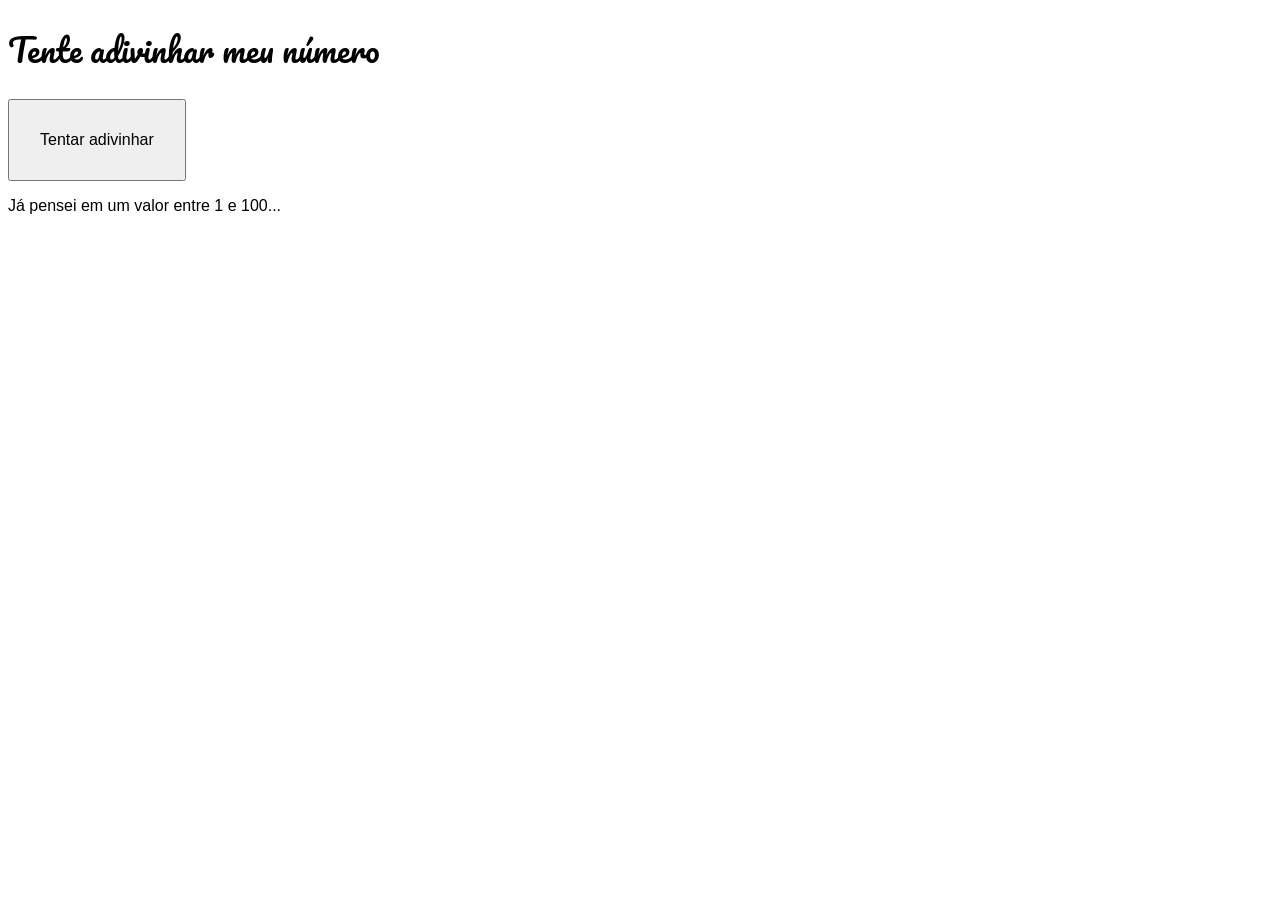
<file: adivinha/index.html>
<!DOCTYPE html>
<html lang="pt-br">
<head>
    <meta charset="UTF-8">
    <meta name="viewport" content="width=device-width, initial-scale=1.0">
    <title>Jogo em JS</title>
    <link rel="stylesheet" href="style.css">
</head>
<body onload="sortear()">
    <h1>Tente adivinhar meu número</h1>
    <button onclick="jogar()" id="botao">Tentar adivinhar</button>
    <section id="result">
        <p>Já pensei em um valor entre 1 e 100...</p>
    </section>

    <script src="adivinha.js"></script>
</body>
</html>
</file>
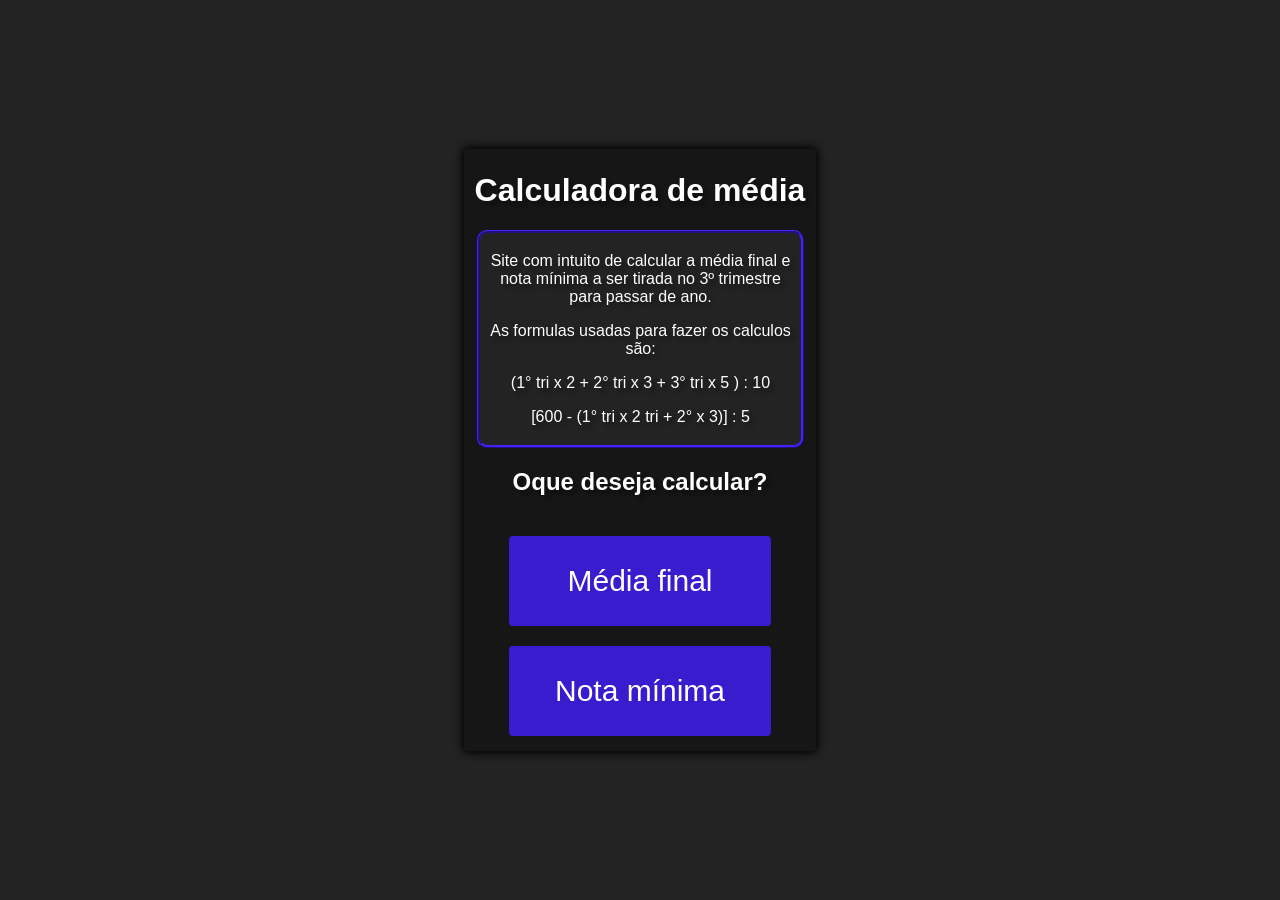
<file: calc_media/index.html>
<!DOCTYPE html>
<html lang="pt-br">
<head>
    <meta charset="UTF-8">
    <meta http-equiv="X-UA-Compatible" content="IE=edge">
    <meta name="viewport" content="width=device-width, initial-scale=1.0">
    <link rel="stylesheet" href="style.css">
    <title>Calculadora de média</title>
</head>
<body>
    <div id="caixa">
        <div id="caixa-centro">
            <div id="texto-explicativo">
               
                    <h1>Calculadora de média</h1>
                <div id="info">    
                    <p>Site com intuito de calcular a média final e nota mínima a ser tirada no 3º trimestre para passar de ano.</p>
                    <p>As formulas usadas para fazer os calculos são:</p>
                    <p>(1° tri x 2 + 2° tri x 3 + 3° tri x 5 ) : 10</p>
                    <p>[600 - (1° tri x 2 tri + 2° x 3)] : 5</p>
                </div>
                    <h2>Oque deseja calcular?</h2>    
            </div>
            <div>
                <a href="./index2.html"><input type="button" value="Média final" id="btn"></a>
            </div>  
               <a href="./index3.html"><input type="button" value="Nota mínima" id="btn"></a>
        </div>            
     </div>
</body>
</html>
</file>
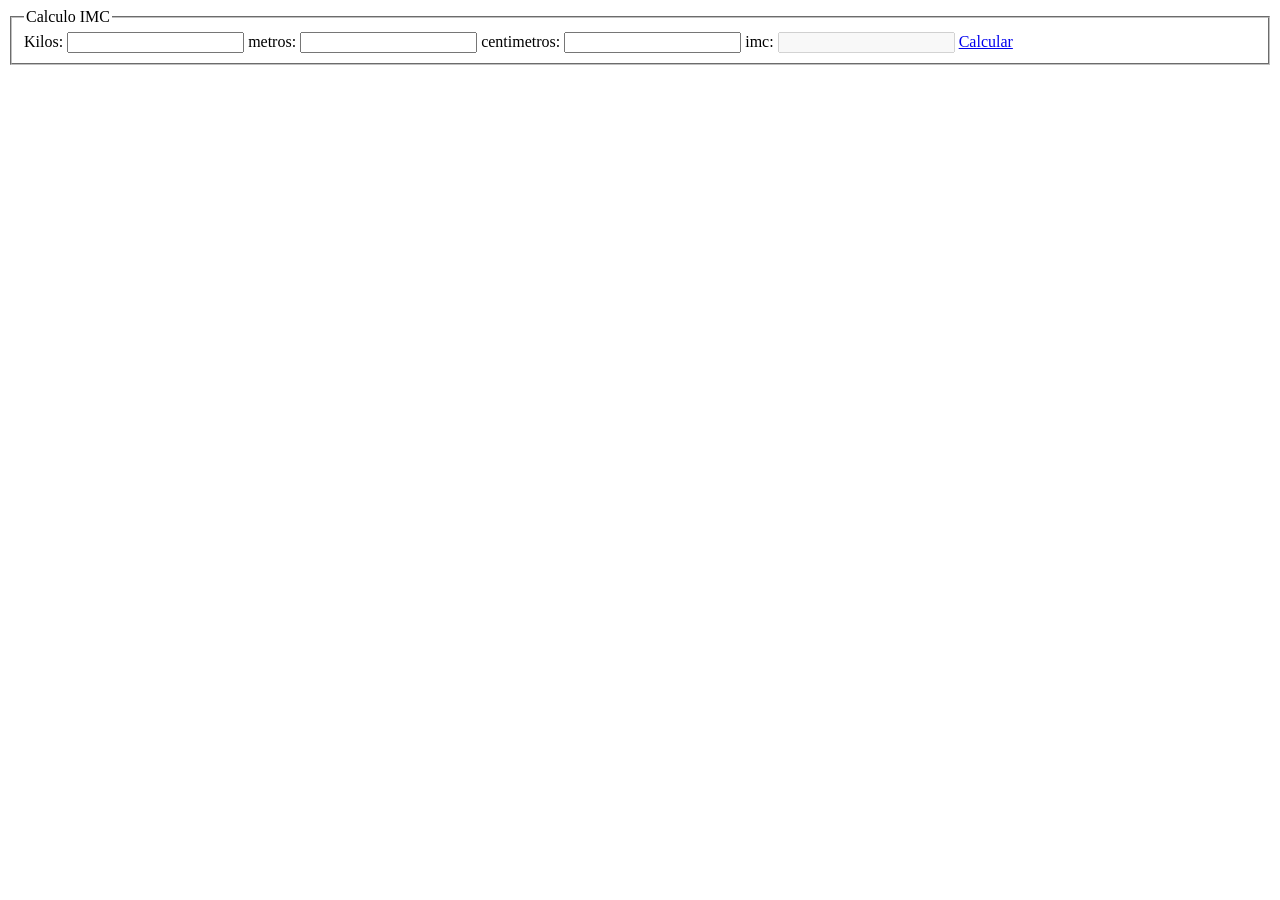
<file: Imc/index.html>
<!Doctype html>
<!DOCTYPE html>
<html lang="pt-BR">
<head>
    <meta charset="utf-8">
    <meta name="viewport" content="width=device-width, initial-scale=1.0">
    <meta http-equiv="X-UA-Compatible" content="ie=edge">
    <title>Exemplo de Exercício</title>
    <script type="text/javascript">
        function calcular(){
            // pegando o id do formulario
            var formulario = document.getElementById("formulario");
           
            // kilos é minha variavel
            // formulario é o id do meu formulario
            // value é o valor do input
            // o + na frente transforma em number a string  
               
            var kilos       = +formulario.kilos.value;
            var metros      = +formulario.metros.value;
            var centimetros = +formulario.centimetros.value;
           
            // altura
            var altura = (metros * 100 + centimetros) / 100;
             
            // imc
            var imc = kilos / (altura * altura);
           
            // o metodo toFixed fixa apenas duas casas decimais apos o ponto.
            formulario.imc.value = imc.toFixed(2);
           
            if(imc < 20)
            {
                alert('Você esta abaixo do peso!');
            }
            else if(imc >20 && imc <= 25)
            {
                alert("Peso Ideal");
            }
            else if(imc >25 && imc <= 30)
            {
                alert("Sobrepeso");
            }
            else if(imc >30 && imc <= 35)
            {
                alert("Obesidade Moderada");
            }
            else if(imc >35 && imc <= 40)
            {
                alert("Obesidade Severa");
            }
            else if(imc >40 && imc <= 50)
            {
                alert("Obesidade Morbida");
            }
            else
            {
                alert('Gordo');
            }
        }
    </script>
</head>
<body>
    <form id="formulario">
    <fieldset>
        <legend>Calculo IMC</legend>
       
        <label for="kilos">Kilos:</label>
        <input name="kilos" type="text" />
   
        <label for="metros">metros:</label>
        <input name="metros" type="text" />
   
        <label for="centimetros">centimetros:</label>
        <input name="centimetros" type="text" />
   
        <label for="imc">imc:</label>
        <input name="imc" type="text" disabled="disabled" />
           
        <a href="#" onclick="calcular();">Calcular</a>
    </fieldset>
    </form>
</body>
</html>
</file>
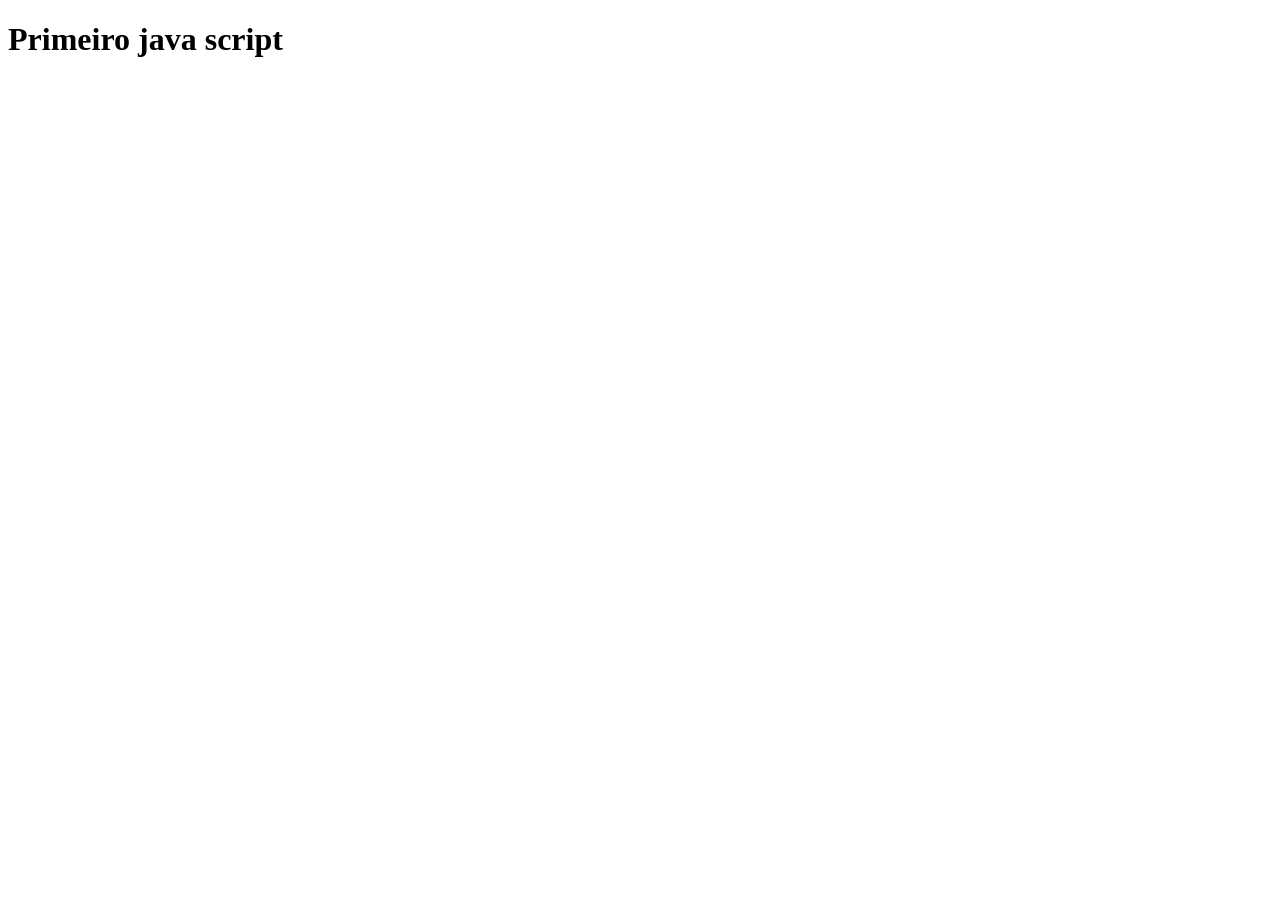
<file: Mobile-main/index.html>
<!DOCTYPE html>
<html lang="pt-br">
<head>
    <meta charset="UTF-8">
    <meta name="viewport" content="width=device-width, initial-scale=1.0">
    <title>Primeiro JS</title>
</head>
<body>
    <h1> Primeiro java script </h1>
        <script>
        window.alert('Ola Mundo JS!')
         </script>
</body>
</html>
</file>
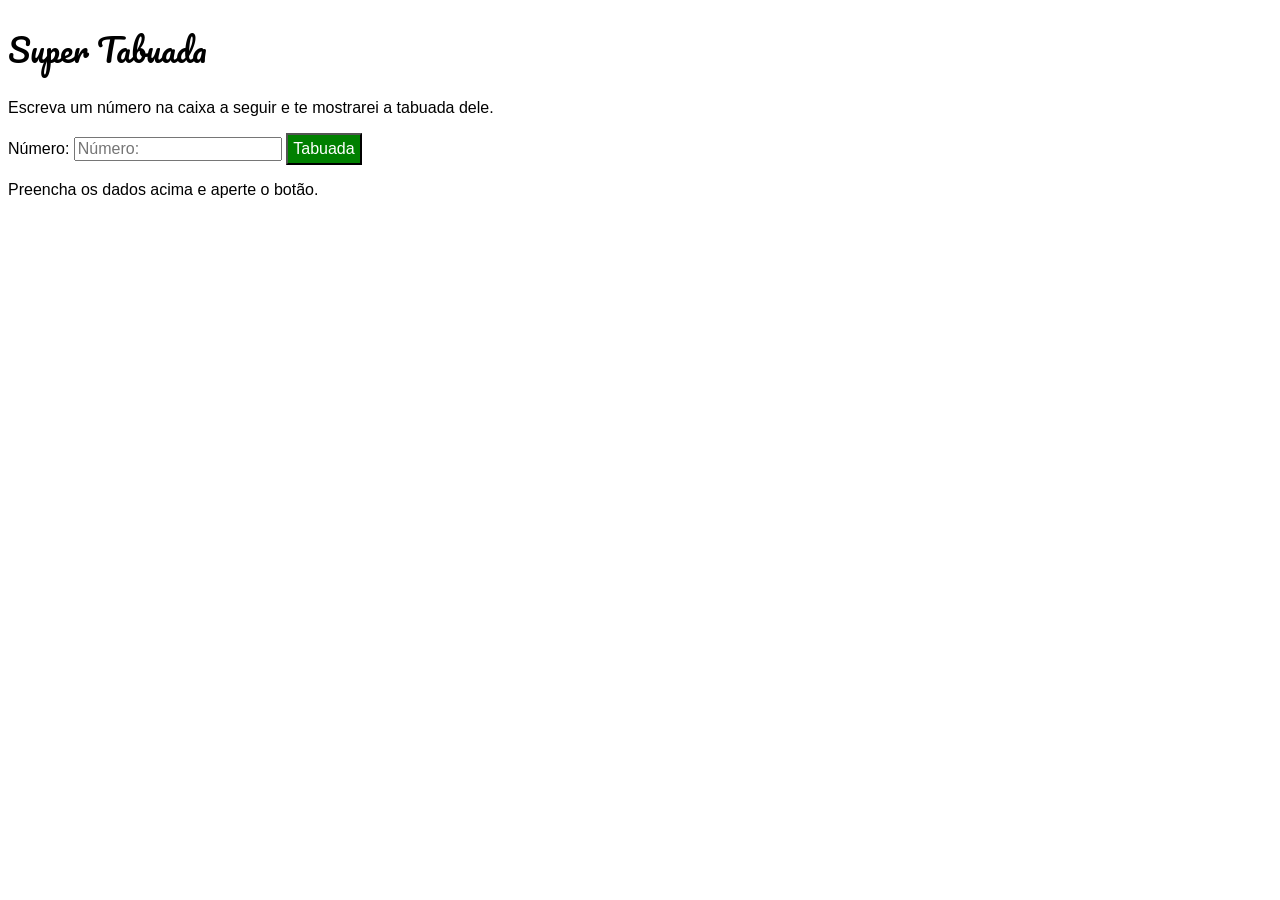
<file: tabuada/index.html>
<!DOCTYPE html>

<html lang="pt-br">

<head>

<meta charset="UTF-8">

<meta name="viewport" content="width=device-width, initial-scale=1.0">

<title>Tabuada</title>

<link rel="stylesheet" href="style.css">

<link rel="stylesheet" href="java.js">
</head>

<body>

<h1>Super Tabuada</h1>

<p>Escreva um número na caixa a seguir e te mostrarei a tabuada dele.</p>

<section id="entrada">

<form action="#" method="get">

<p>

<label for="fnum">Número: </label>

<input type="number" name="num" id="fnum" placeholder="Número: ">

<input type="submit" value="Tabuada" formaction="javascript:tabuada()">

</p>

</form>

</section>

<section id="saida">

<p>Preencha os dados acima e aperte o botão.</p>

</section>


<script src="script.js"></script>

</body>

</html>
</file>
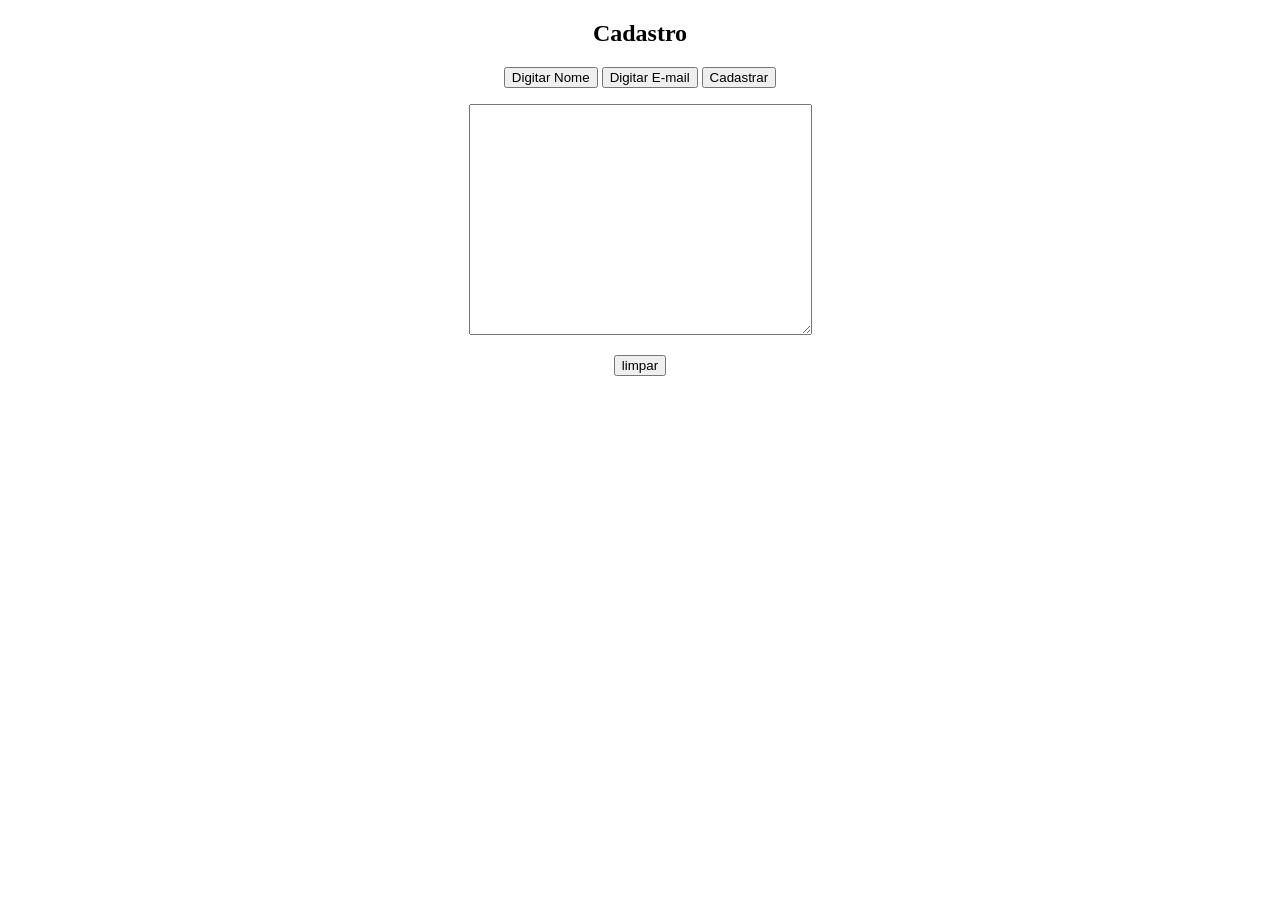
<file: teste1/index.html>
<!DOCTYPE html>
<html lang="en">
<head>
    <meta charset="UTF-8">
    <meta name="viewport" content="width=device-width, initial-scale=1.0">
    <title>Inscrição</title>
    <script>
        var nome;
        var email;
        var num = 0;
        function escrever() {
        info = "Usuário número " + (++num) + "\n";
        info += "Nome: " + nome + "\n";
        info += "E-mail: " + email + "\n\n";
    }
        nome = prompt("Digite o Nome", "")

        function escrever(quadro) {
            info = "Usuário número " + (++num) + "\n";
            info += "Nome: " + nome + "\n";
            info += "E-mail: " + email + "\n\n";
            quadro.value += info;
    }

        </script>
</head>
<body>
    <body bgcolor="white">
 <form>
 <h2 align="center">Cadastro</h2>
 <div align=center>
 <p><input type=button value="Digitar Nome" onclick="nome=prompt('Seu Nome', '')">
 <input type=button value="Digitar E-mail" onclick="email=prompt('Email', '')">
 <input type=button value="Cadastrar" onclick="escrever(this.form.Area)"></p>
 <p><textarea rows=15 cols=40 name=Area></textarea></p>
 <input type="reset" value="limpar">
 </div>
 </form>
</body>
</html>
</file>
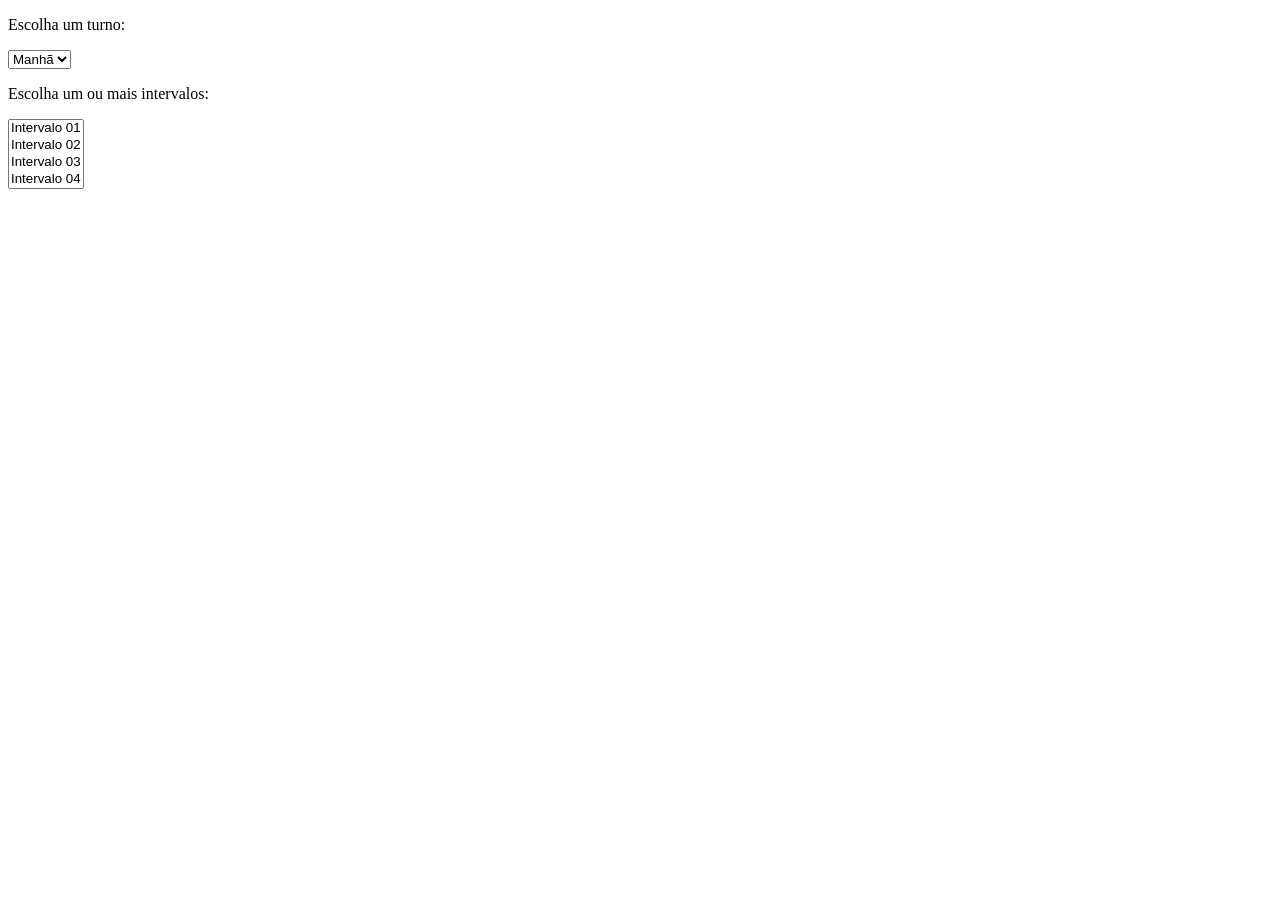
<file: teste2/index.html>
<!DOCTYPE html>
<html lang="en">
<head>
    <meta charset="UTF-8">
    <meta http-equiv="X-UA-Compatible" content="IE=edge">
    <meta name="viewport" content="width=device-width, initial-scale=1.0">
    <title>Teste 2</title>
    <script>
        intervalos = new Array(3); // vetor 2D c/ intervalos/turno
        intervalos[0] = new Array("08 às 08:59", "09 às 09:59", "10 às 10:59", "11 às 11:59");
        intervalos[1] = new Array("13 às 13:59", "14 às 14:59", "15 às 15:59", "16 às 16:59");
        intervalos[2] = new Array("18 às 18:59", "19 às 19:59", "20 às 20:59", "21 às 21:59");
        function setIntervalos(f) {
         idx = f.turno.options.selectedIndex;
         for (i = 0; i < f.horario.length; i++) {
         f.horario.options[i].text = intervalos[idx][i];
         }
        }
   
        function mais(f) { // f é o formulário onde o Select está contido
        selObj = f.horario;
        novaOp = new Option(); // (1)
        novaOp.text = "Intervalo 0" + (selObj.length + 1); // (2)
        selObj.options[selObj.length] = novaOp; // (3)
        }
        function menos(f) {
        selObj = f.horario;
        if (selObj.length > 0) {
        len = selObj.length - 1;
        selObj.length = len; // length = length - 1
            }
        }
   
        </script>
</head>
<body>

    <form>
        <p>Escolha um turno:</p>
        <select name=turno onchange="setIntervalos(this.form)">
         <option>Manhã</option>
         <option>Tarde</option>
         <option>Noite</option>
        </select>
        <p>Escolha um ou mais intervalos:</p>
        <select name=horario size=4 multiple>
         <option> Intervalo 01 </option> <!-- Estes valores irão mudar -->
         <option> Intervalo 02 </option>
         <option> Intervalo 03 </option>
         <option> Intervalo 04 </option>
        </select>
    </form>
   
</body>
</html>
</file>
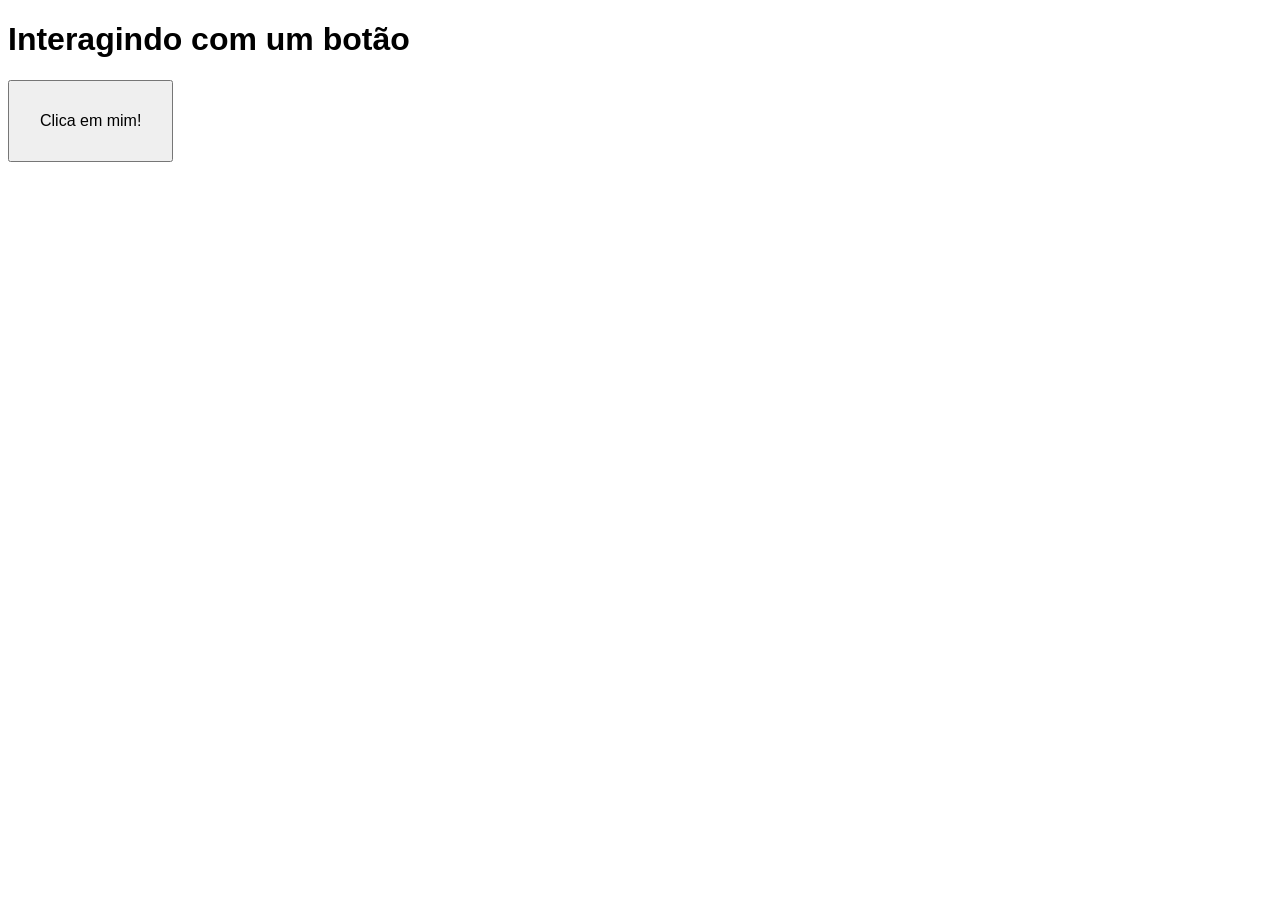
<file: Mobile_7_jun-main/Java/JS1/index.html>
<!DOCTYPE html>
<html lang="pt-br">
<head>
    <meta charset="UTF-8">
    <meta http-equiv="X-UA-Compatible" content="IE=edge">
    <meta name="viewport" content="width=device-width, initial-scale=1.0">
    <title>Interação JS</title>
    <style>
        body { font: 12pt Arial; }
        button { font-size: 12pt; padding: 30px; }
    </style>
</head>
<body>
    <h1>Interagindo com um botão</h1>
    <button onclick="clicou()">Clica em mim!</button>
    <script>
        function clicou() {
            window.alert('Você clicou no botão!')
        }
    </script>
   
</body>
</html>
</file>
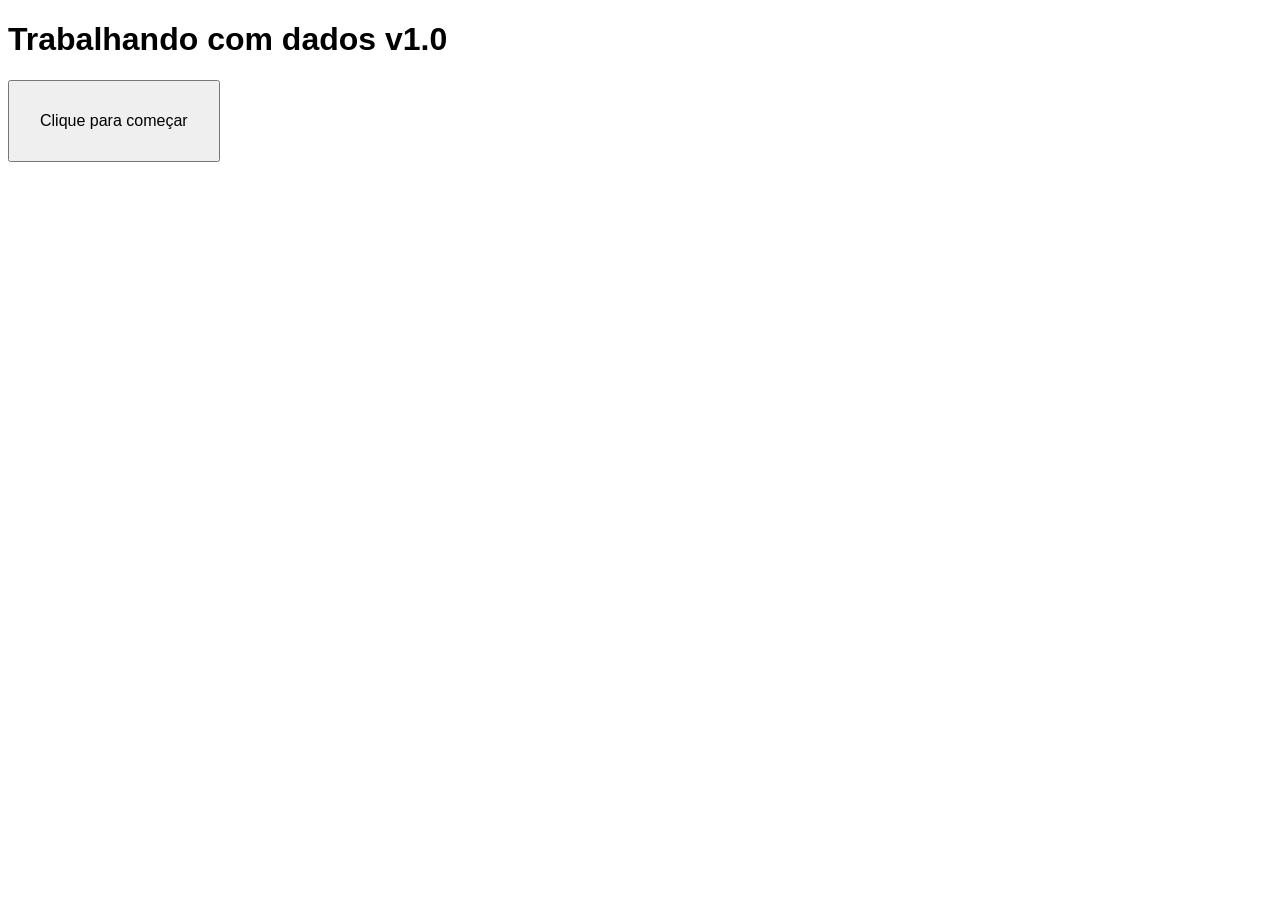
<file: Mobile_7_jun-main/Java/JS2/index.html>
<!DOCTYPE html>
<html lang="pt-br">
<head>
    <meta charset="UTF-8">
    <meta name="viewport" content="width=device-width, initial-scale=1.0">
    <title>Dados com JS</title>
    <style>
        body { font: 12pt Arial; }
        button { font-size: 12pt; padding: 30px; }
    </style>
</head>
<body>
    <h1>Trabalhando com dados v1.0</h1>
    <button onclick="inicio()">Clique para começar</button>
    <script>
        function inicio() {
            let nome = window.prompt('Qual é o seu nome? ')
            window.alert(`Olá, ${nome}! É um prazer te conhecer!`)
        }
    </script>
</body>
</html>
</file>
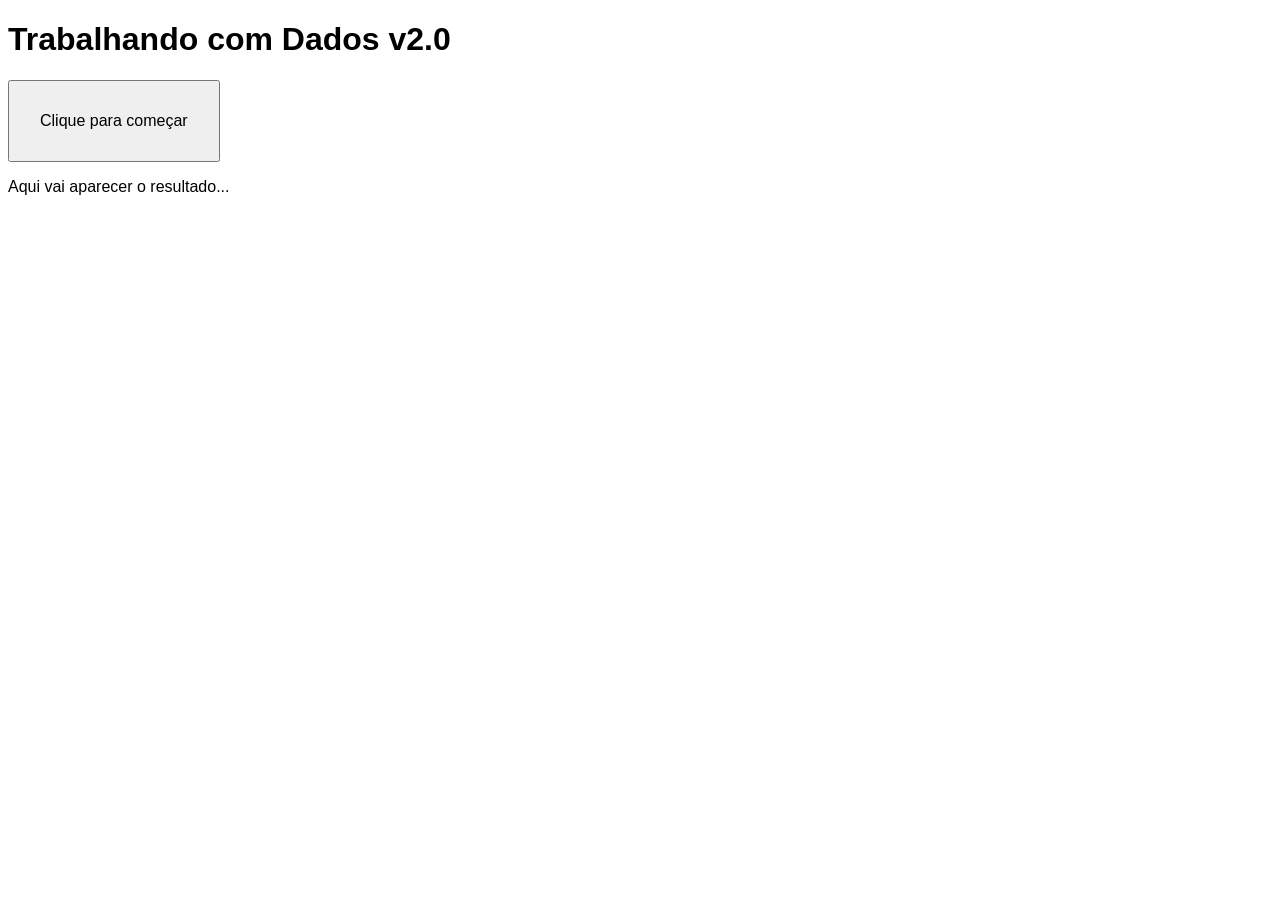
<file: Mobile_7_jun-main/Java/JS3/index.html>
<!DOCTYPE html>
<html lang="pt-br">
<head>
    <meta charset="UTF-8">
    <meta name="viewport" content="width=device-width, initial-scale=1.0">
    <title>Dados com JS</title>
    <style>
        body { font: 12pt Arial; }
        button { font-size: 12pt; padding: 30px; }
       
    </style>
</head>
<body>
    <h1>Trabalhando com Dados v2.0</h1>
    <button onclick="inicio()">Clique para começar</button>
    <section id="resultado">
        <p>Aqui vai aparecer o resultado... </p>
    </section>
    <script>
        function inicio() {
            let nome = window.prompt('Qual é o seu nome?')
            let res = window.document.getElementById('resultado')
            // Também funciona com o comando abaixo
            // let res = window.document.querySelector('section#resultado')
            res.innerHTML = `<p>Olá, <strong>${nome}</strong>! É um grande prazer te conhecer! &#x1F596;`
        }
    </script><br><br><br>
    </body>
    </html>
</file>
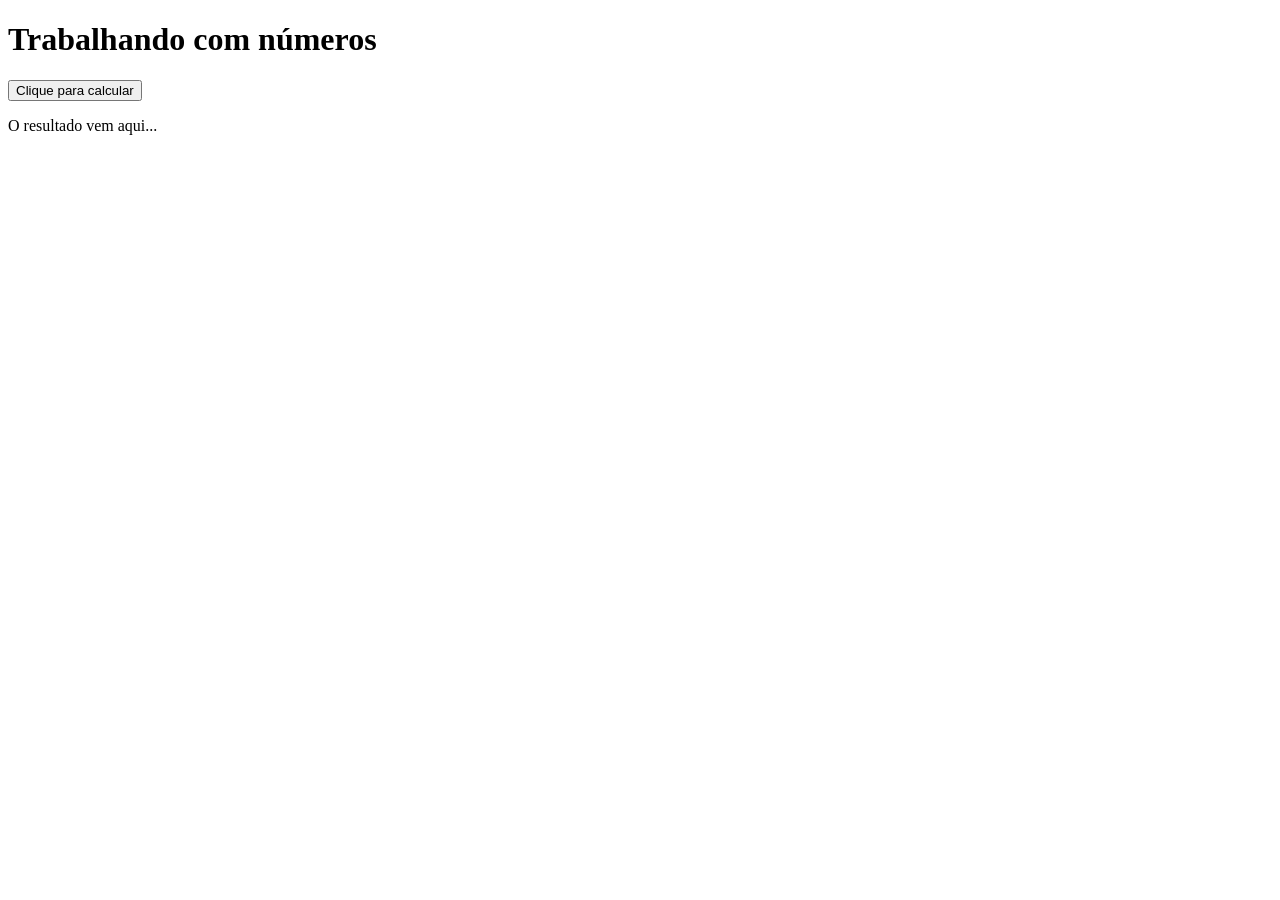
<file: Mobile_7_jun-main/Java/JS4/index.html>
<!DOCTYPE html>
<html lang="en">
<head>
    <meta charset="UTF-8">
    <meta http-equiv="X-UA-Compatible" content="IE=edge">
    <meta name="viewport" content="width=device-width, initial-scale=1.0">
    <title>Document</title>
</head>
<body>
    <h1>Trabalhando com números</h1>
    <button onclick="calcular()">Clique para calcular</button>
    <section id="res">
        <p>O resultado vem aqui...</p>
    </section>

    <script>
        // O que fica aqui fora vai executar automaticamente, SEMPRE que o site for carregado
        window.alert('Seja bem-vindo(a) ao meu site!')
        // Já a função calcular() só vai executar quando o usuário pressionar o botão
        function calcular() {
            let n1 = Number(window.prompt('Digite um número: '))
            let res = document.querySelector('section#res')

            res.innerHTML = `<p>O dobro de ${n1} é ${n1*2} e a metade é ${n1/2}!</p>`
        }
    </script><br><br><br>
</body>
</html>
</file>
<file: adivinha/style.css>
@import url('https://fonts.googleapis.com/css?family=Pacifico&display=swap&#39;');

body { font: 12pt Arial; }
h1, h2, h3 { font-family: 'Pacifico', cursive; font-weight: normal;}
button { font-size: 12pt; padding: 30px; }
</file>
<file: calc_media/style.css>
#caixa {
    width: 100vw;
    height: 100vh;
    display: flex;
    flex-direction: row;
    justify-content: center;
    align-items: center;
}

body {
    background: rgb(36, 35, 35);
    margin: 0px;
    text-shadow: 4px 4px 4px rgba(0, 0, 0, 0.37);
    font-family: Arial, Helvetica, sans-serif;
    color: white;
}

#caixa-centro {
    border-radius:4px ;
    height: 600px;
    width: 350px;
    border: 1px;
    border-style: solid;
    border-color: rgba(20, 20, 20, 0);
    text-align: center;
    background-color: rgba(20, 20, 20, 0.856);
    -webkit-box-shadow: 0px 0px 8px 2px #000000;
    -moz-box-shadow: 0px 0px 8px 2px #000000;
    box-shadow: 0px 0px 8px 2px #000000;
}

h1 {
    margin-top: 22px;
}


#btn {
    background-color: #3a1ccf;
    border-radius: 4px;
    border-color: #b03df200;
    color: white;
    margin-top: 20px;
    width: 20vw;
    height: 10vh;
    width: 75%;
    font-size: 30px;
}

#btn:hover {
    background-color: #3a1ccf;
   
    transition: 150ms;
}

#info {
    background-color: rgb(36, 35, 35);;
    border-style: ridge;
    border-radius: 10px;
    border-color: #3a1ccf;
    width: 90%;
    margin-left: 12px;
    margin-right: 14px;
    padding: 3px;
   
}
</file>
<file: tabuada/style.css>
@import url('https://fonts.googleapis.com/css?family=Pacifico&display=swap&#39;'); 
body { font: 12pt Arial; } 
h1, h2, h3 { font-family: 'Pacifico', cursive; font-weight: normal;}
input[type=number] { font-size: 12pt; } 
input[type=submit] {
background-color: green;
color: white;
font-size: 12pt;
padding: 5px;
}
</file>
